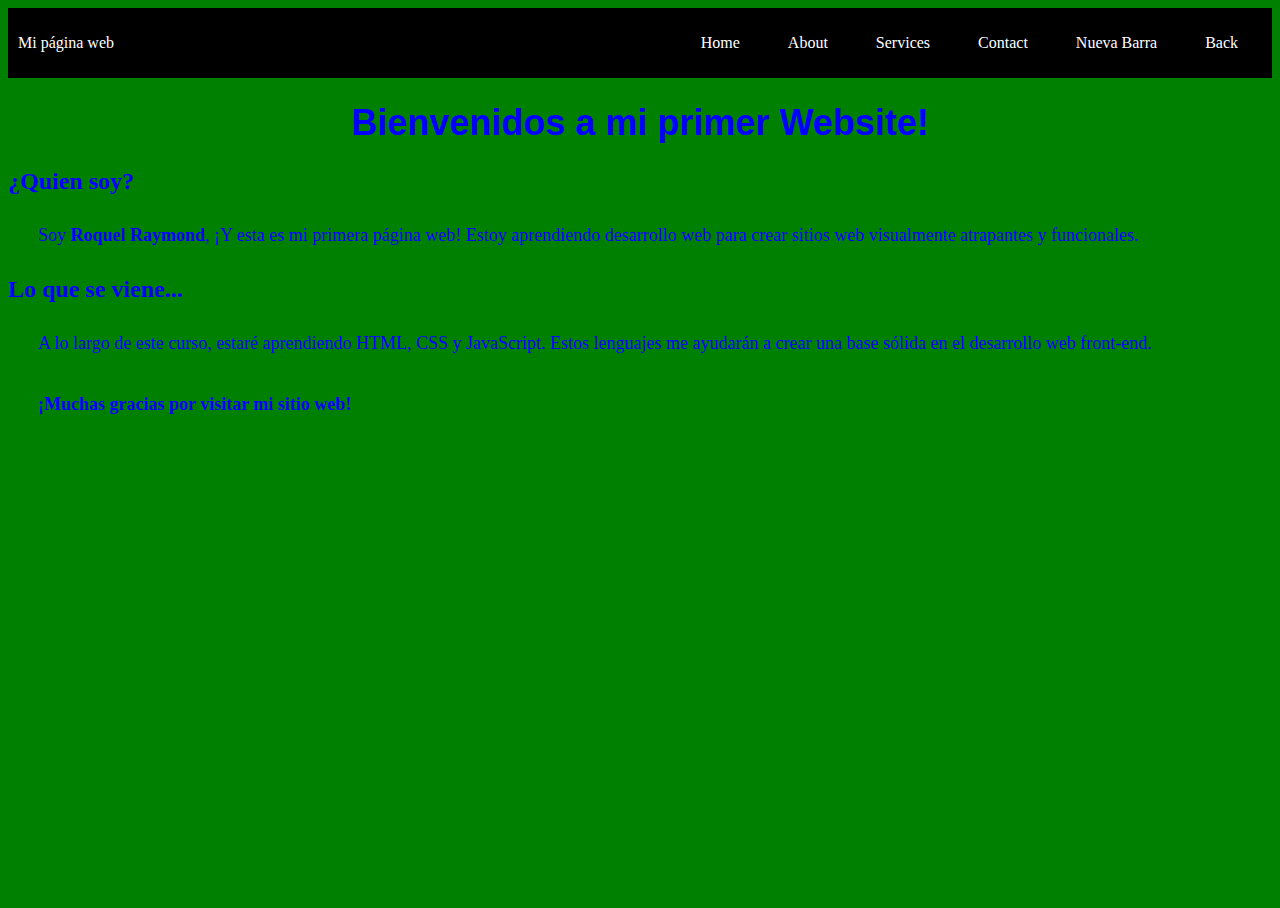
<file: index.html>
<!DOCTYPE html>
<html>
    <meta charset="UTF-8"/>
    <title>Mi Primer Website</title>
  <head>
    <link rel="stylesheet" type="text/css" href="styles.css">
    <meta name="viewport" content="width=device-width, initial-scale=1">
  </head>
  <body>

    <div class="container-nav">
      <nav class="navbar" role="navigation">
        <a href="mi-primer-website.html" class="brand">Mi página web</a>
        <ul class="nav-links">
          <li><a href="mi-primer-website.html">Home</a></li>
          <li><a href="about.html">About</a></li>
          <li><a href="services.html">Services</a></li>
          <li><a href="contact.html">Contact</a></li>
          <li><a href="nuevabarra.html">Nueva Barra</a></li>
          <li><a href="mi-primer-website.html">Back</a></li>
        </ul>
      </nav>
      <button class="button-menu-toggle">Menu</button>
    </div>

    <div class="container">
    <h1>Bienvenidos a mi primer Website!</h1>
    <section>
    <h2>¿Quien soy?</h2>
    <p>Soy <strong>Roquel Raymond</strong>, ¡Y esta es mi primera página web! 
      Estoy aprendiendo desarrollo web para crear sitios web visualmente atrapantes y funcionales.</p>
    </section>
    <section>
    <h2>Lo que se viene...</h2>
    <p>A lo largo de este curso, estaré aprendiendo HTML, CSS y JavaScript. 
      Estos lenguajes me ayudarán a crear una base sólida en el desarrollo web front-end.</p>
    
    <h3><p>¡Muchas gracias por visitar mi sitio web!</h3></p>
  </section>
  </div>
  <div class="video-container">
  <iframe width="560" height="315" src="https://www.youtube.com/embed/qWcwFMAqpME" title="YouTube video player" frameborder="0" allow="accelerometer; autoplay; clipboard-write; encrypted-media; gyroscope; picture-in-picture; web-share" allowfullscreen></iframe>
</div>




  </body>
</html>
</file>
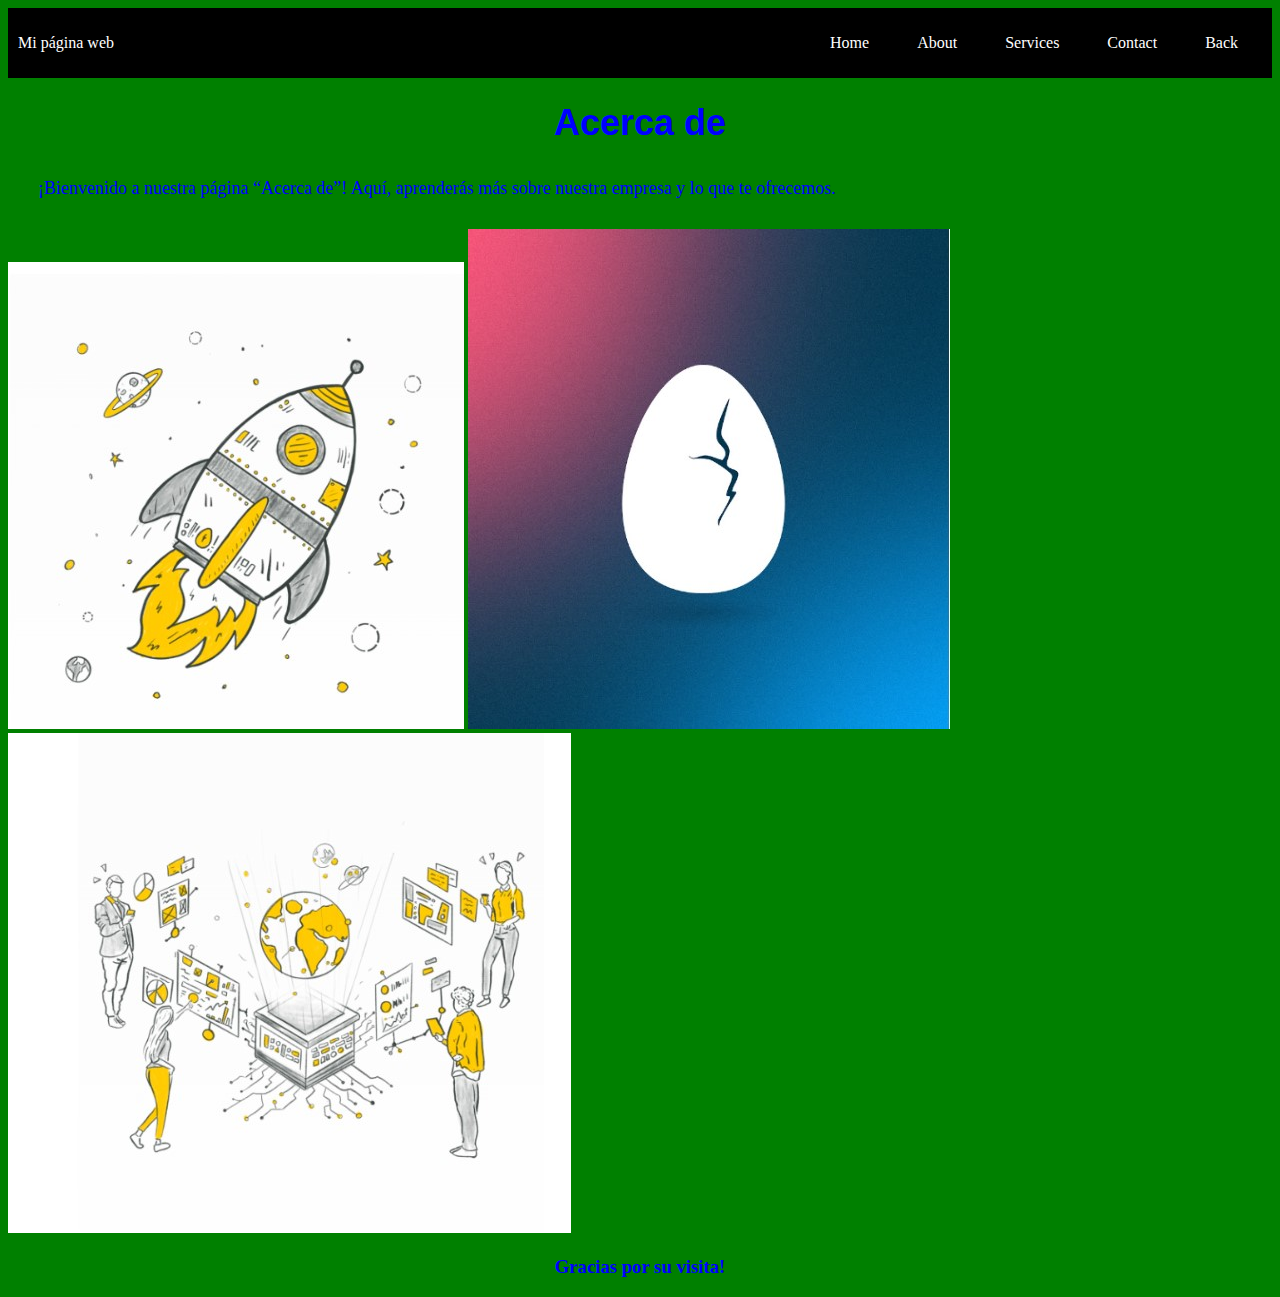
<file: about.html>
<!DOCTYPE html>
<html>
    <meta charset="UTF-8"/>
    <title>Mi Primer Website</title>
  <head>
    <link rel="stylesheet" type="text/css" href="styles.css">
    <meta name="viewport" content="width=device-width, initial-scale=1">
  </head>
  <body>

         <div class="container-nav">
            <nav class="navbar" role="navigation">
              <a href="mi-primer-website.html" class="brand">Mi página web</a>
              <ul class="nav-links">
                <li><a href="mi-primer-website.html">Home</a></li>
                <li><a href="about.html">About</a></li>
                <li><a href="services.html">Services</a></li>
                <li><a href="contact.html">Contact</a></li>
                <li><a href="mi-primer-website.html">Back</a></li>
              </ul>
            </nav>
            <button class="button-menu-toggle">Menu</button>
        </div>
            <div class="container">
            <h1>Acerca de</h1>

            <p>¡Bienvenido a nuestra página “Acerca de”! Aquí, aprenderás más 
                sobre nuestra empresa y lo que te ofrecemos.</p>

            </div>

        <div class="imag-container">
                
            <img src="cohete.jpg" alt="Descripción de la imagen 1" />
            <img src="egg.jpg" alt="Descripción de la imagen 2" />
            <img src="iot.jpg" alt="Descripción de la imagen 3" />

        </div>
 
        <div class="greeting">

          <h3> Gracias por su visita! </h3>
        </div>
    

    </body>
</html>
</file>
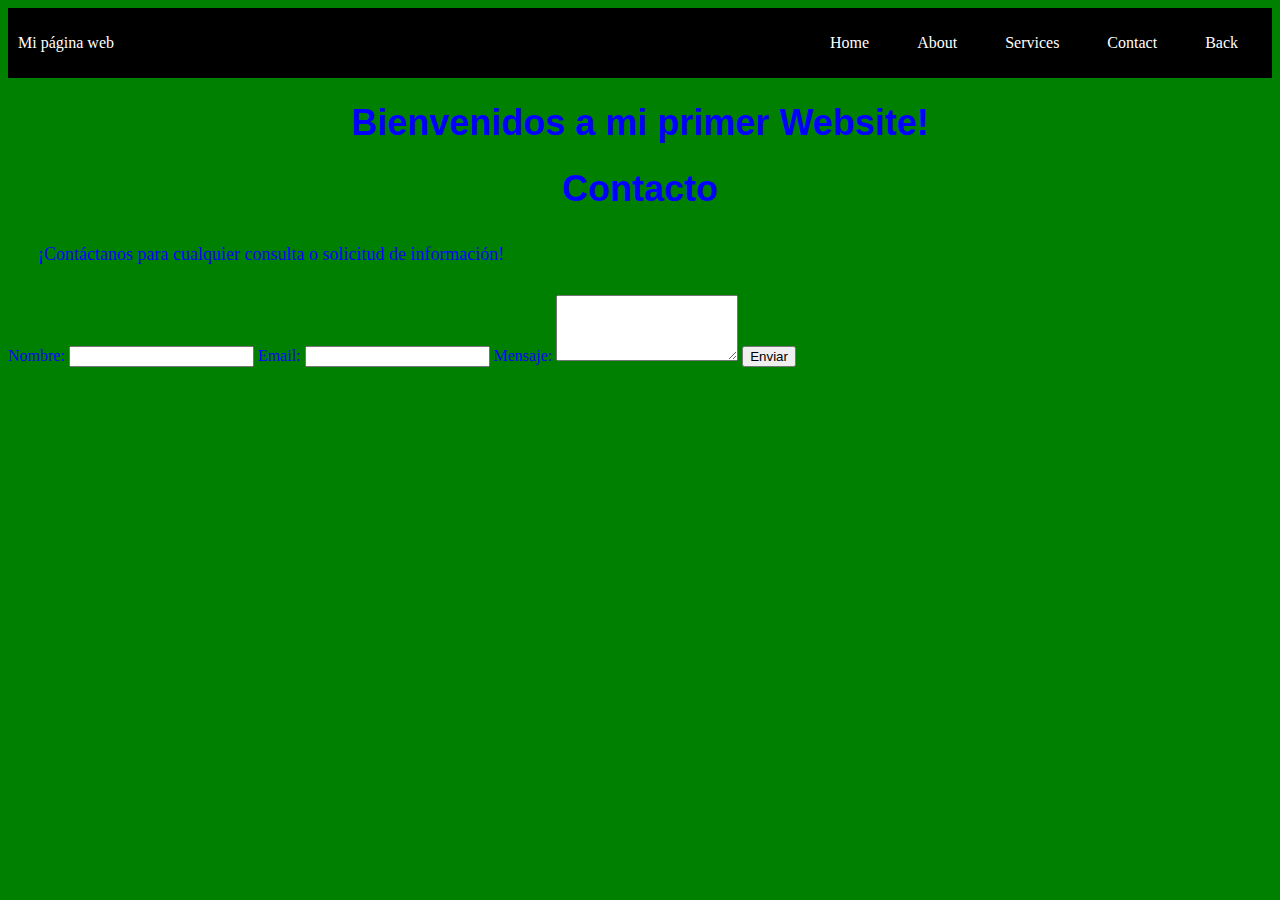
<file: contact.html>
<!DOCTYPE html>
<html>
    <meta charset="UTF-8"/>
    <title>Mi Primer Website</title>
  <head>
    <link rel="stylesheet" type="text/css" href="styles.css">
    <meta name="viewport" content="width=device-width, initial-scale=1">
  </head>
  <body>

    <div class="container-nav">
        <nav class="navbar" role="navigation">
            <a href="mi-primer-website.html" class="brand">Mi página web</a>
            <ul class="nav-links">
              <li><a href="mi-primer-website.html">Home</a></li>
              <li><a href="about.html">About</a></li>
              <li><a href="services.html">Services</a></li>
              <li><a href="contact.html">Contact</a></li>
              <li><a href="mi-primer-website.html">Back</a></li>
            </ul>
          </nav>
          <button class="button-menu-toggle">Menu</button>

    
    </div>


    <div class="container">
    <h1>Bienvenidos a mi primer Website!</h1>

    <h1>Contacto</h1>
        <p>¡Contáctanos para cualquier consulta o solicitud de información!</p>  
            <form action="/procesar-formulario" method="POST">
                <label for="nombre">Nombre:</label>
                <input type="text" id="nombre" name="nombre" required>
            
                <label for="email">Email:</label>
                <input type="email" id="email" name="email" required>
            
                <label for="mensaje">Mensaje:</label>
                <textarea id="mensaje" name="mensaje" rows="4" required></textarea>
            
                <input type="submit" value="Enviar">
              </form> 
    </div>
  </body>
</html>
</file>
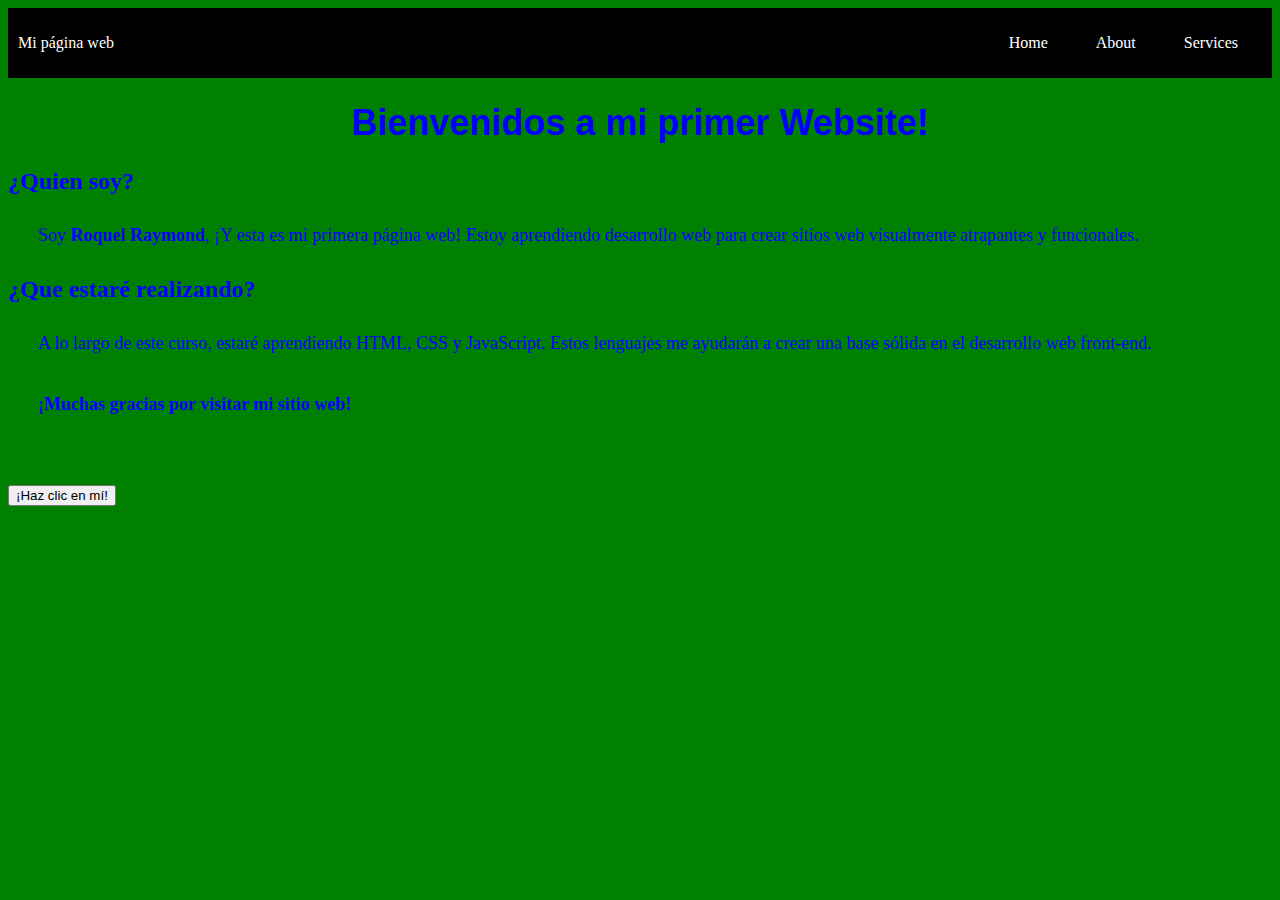
<file: mi-primer-website.html>
<!DOCTYPE html>
<html>
    <meta charset="UTF-8"/>
    <title>Mi Primer Website</title>
  <head>
    <link rel="stylesheet" type="text/css" href="styles.css">
    <meta name="viewport" content="width=device-width, initial-scale=1">
  </head>
  <body>

    <div class="container-nav">
      <nav class="navbar">
        <a href="#" class="brand">Mi página web</a>
        <ul class="nav-links">
          <li><a href="#">Home</a></li>
          <li><a href="#">About</a></li>
          <li><a href="#">Services</a></li>
        </ul>
      </nav>
      <button class="button-menu-toggle">Menu</button>
    </div>

    <h1>Bienvenidos a mi primer Website!</h1>

    <h2>¿Quien soy?</h2>
    <p>Soy <strong>Roquel Raymond</strong>, ¡Y esta es mi primera página web! 
      Estoy aprendiendo desarrollo web para crear sitios web visualmente atrapantes y funcionales.</p>
    
    <h2>¿Que estaré realizando?</h2>
    <p>A lo largo de este curso, estaré aprendiendo HTML, CSS y JavaScript. 
      Estos lenguajes me ayudarán a crear una base sólida en el desarrollo web front-end.</p>
    
    <h3><p>¡Muchas gracias por visitar mi sitio web!</h3></p>

    <button onclick="showAlert()"> ¡Haz clic en mí! </button>
    <script src="script.js"></script>
  </body>
</html>
</file>
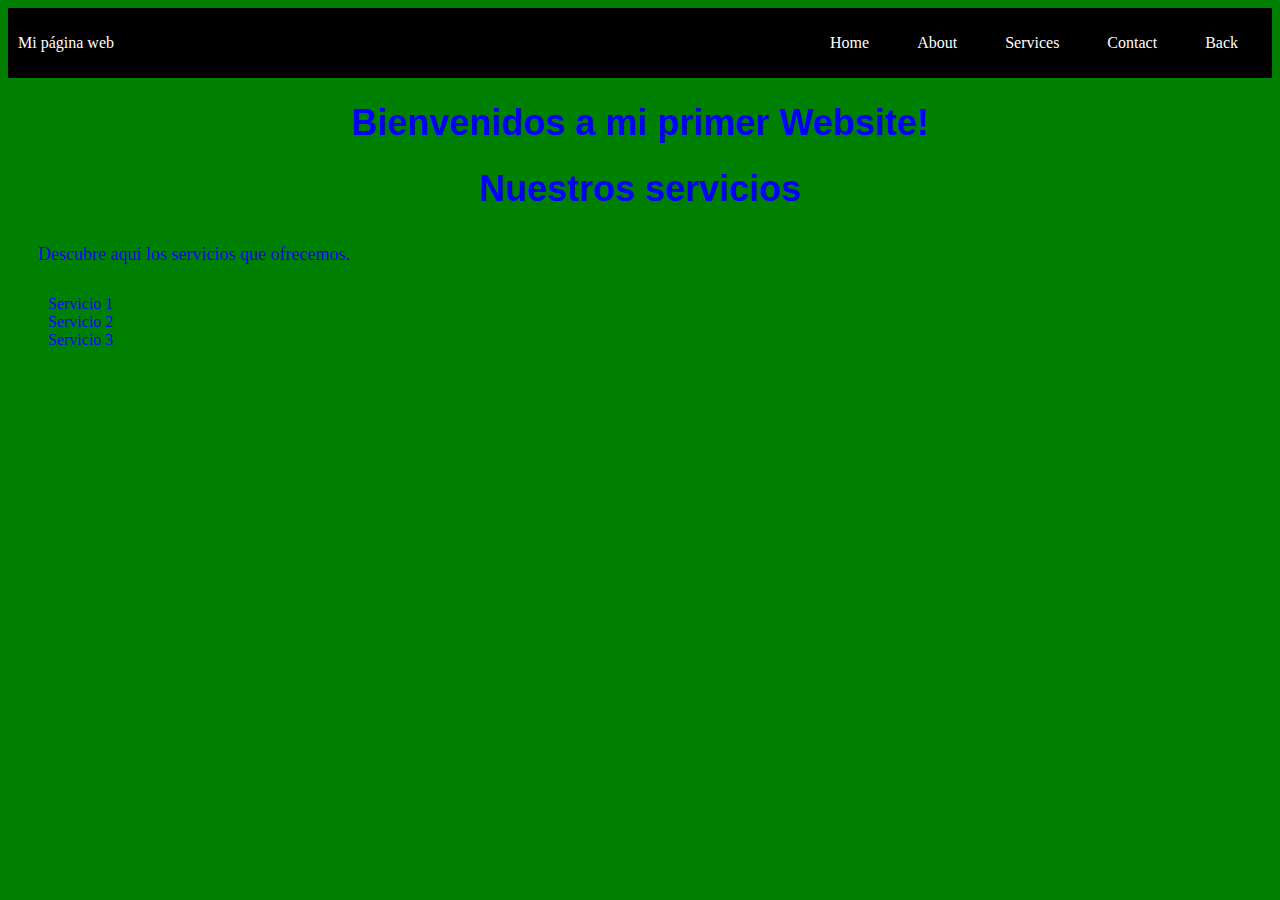
<file: services.html>
<!DOCTYPE html>
<html>
    <meta charset="UTF-8"/>
    <title>Mi Primer Website</title>
  <head>
    <link rel="stylesheet" type="text/css" href="styles.css">
    <meta name="viewport" content="width=device-width, initial-scale=1">
  </head>
  <body>

    <div class="container-nav">
        <nav class="navbar role=navigation">
            <nav class="navbar" role="navigation">
                <a href="mi-primer-website.html" class="brand">Mi página web</a>
                <ul class="nav-links">
                  <li><a href="mi-primer-website.html">Home</a></li>
                  <li><a href="about.html">About</a></li>
                  <li><a href="services.html">Services</a></li>
                  <li><a href="contact.html">Contact</a></li>
                  <li><a href="mi-primer-website.html">Back</a></li>
                </ul>
              </nav>
              <button class="button-menu-toggle">Menu</button>
            
        </nav>
    </div>

    <div class="container">
    <h1>Bienvenidos a mi primer Website!</h1>

    <h1>Nuestros servicios</h1>
    <p>Descubre aquí los servicios que ofrecemos.</p>
    <ul>
      <li>Servicio 1</li>
      <li>Servicio 2</li>
      <li>Servicio 3</li>
    </ul>
</div>
    </body>
</html>
</file>
<file: styles.css>
body {
    background-color: green;
    color: blue;
}

h1 {
    font-family: Arial, Helvetica, sans-serif;
    font-size: 36px;
    text-align: center;
}

p {
    font-family: Georgia, 'Times New Roman', Times, serif;
    font-size: 18px;
    padding: 10px;
    margin: 20px;
    
}

.img-container {

   display: flex;
   flex-wrap: wrap;
   justify-content: center;

}


.img-container {

  flex-direction: column;

}

.video-container {

display: flex;
flex-direction: column;
align-items: center;
gap: 50px;
padding: 50px;

}


iframe, video {
  max-width: 90%;
  
  }



.container-nav {
    display: flex;
    padding: 10px;
    height: 50px;
    background-color: black;
  }
  
  
  .navbar {
    display: flex;
    justify-content: space-between;
    width: 100%;
  }
  
  
  .brand {
    display: flex;
    align-items: center;
  }
  
  
  li>a {
    padding: 8px 24px;
  }
  
  
  li {
    list-style-type: none;
  }
  
  
  a {
    color: white;
    text-decoration:none;
  }
  
  
  .nav-links {
    display: flex;
    align-items: center;
  }
  
  
  .button-menu-toggle {
    display: none;
  }

  @media (max-width: 768px) {
    .column {
      flex: 100%;
    }
  
  
    .nav-links {
      display: none;
    }
  
  
    .button-menu-toggle {
      display: block;
      background-color: white;
      border:none;
      border-radius: 50px;
      padding: 0 24px;
      font-family: monospace;
      font-weight: bold;
      font-size: 20px;
    }
   
    .nav-links.nav-links-responsive {
      position: absolute;
      display: flex;
      background-color: rgba(20,20,20,0.95);
      width: 100%;
      height: 100%;
      top: 70px;
      left: 0;
      flex-direction: column;
      padding-top: 200px;
      align-items: center;
      gap:70px;
      font-size: 40px;
  
  
    }
  }

  .greeting {

  text-align: center;

  }
</file>
